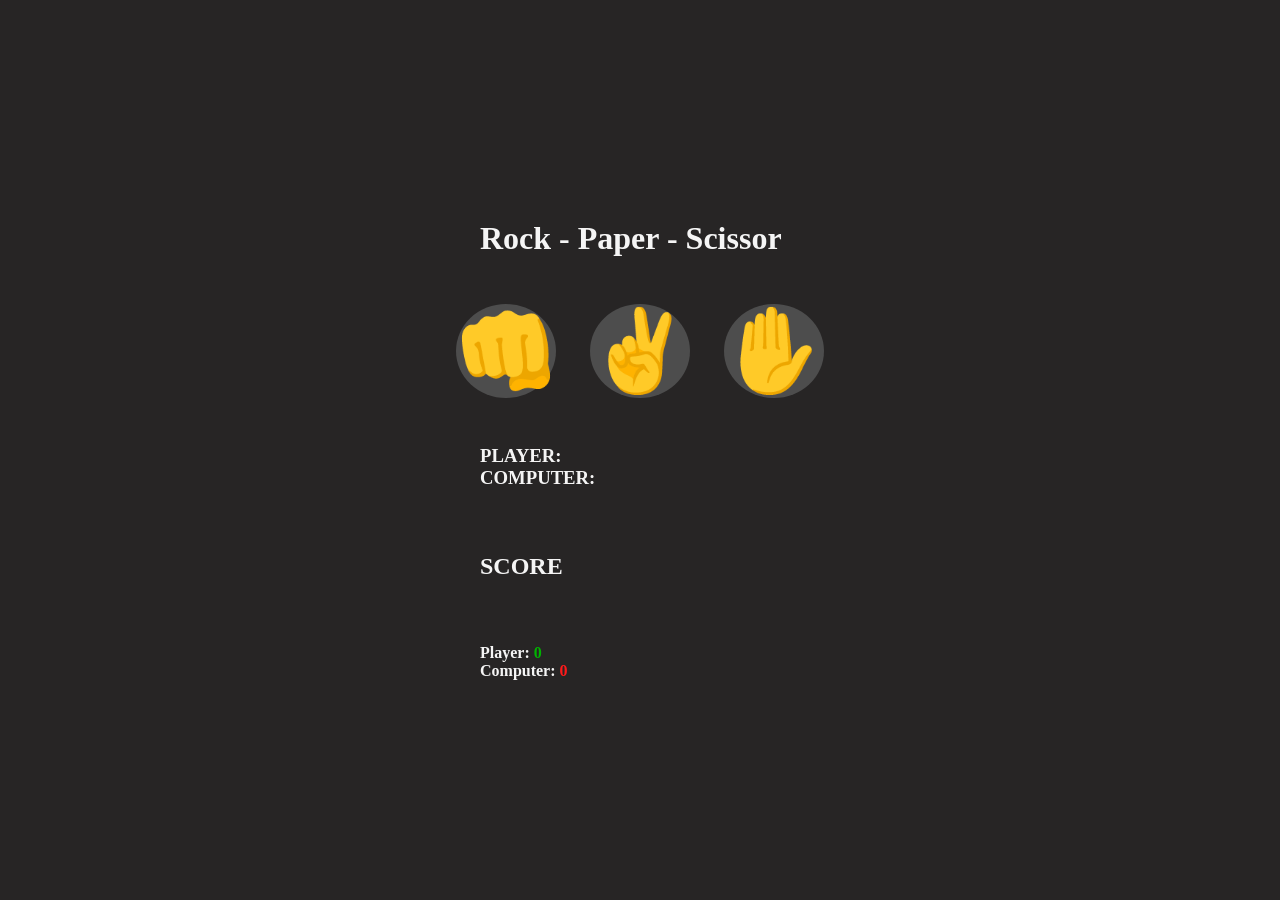
<file: Index.html>
<!DOCTYPE html>
<html lang="en">
  <head>
    <meta charset="UTF-8" />
    <meta name="viewport" content="width=device-width, initial-scale=1.0" />
    <link rel="stylesheet" href="JacknPoy.css" />
    <title>Document</title>
  </head>
  <body>
    <h1 class="title">Rock - Paper - Scissor</h1>

    <div class="choices">
      <button id="rockDisplay" onclick="playGame('rock')">👊</button>
      <button id="scissorDisplay" onclick="playGame('scissor')">✌️</button>
      <button id="paperDisplay" onclick="playGame('paper')">✋</button>
    </div>

    <div class="players">
      <h3 id="playerDisplay">PLAYER:</h3>
      <h3 id="computerDisplay">COMPUTER:</h3>
    </div>

    <h1 id="resultDisplay"></h1>

    <h2>SCORE</h2>

    <div id="score">
        <h2 style="margin-bottom: 2rem;" id="ahead" ></h2>
      <div>
        <h4>Player: <span id="playerScore">0</span></h4>
        <h4>Computer: <span id="computerScore">0</span></h4>
      </div>
    </div>

    <script src="JacknPoy.js"></script>
  </body>
</html>
</file>
<file: JacknPoy.css>
*{
    margin: 0;
    padding: 0;
    font-family: Georgia, 'Times New Roman', Times, serif;
    box-sizing: border-box;
    color: whitesmoke;
    min-width: 25%;
}

body{
    background-color: hsl(1, 3%, 15%);
    display: flex;
    height: 100vh;
    gap: 2rem;
    align-items: center;
    justify-content: center;
    flex-direction: column;
}

button{
    font-size: 5rem;
    background-color: hsl(0, 0%, 30%);
    border-radius: 50%;
    border: none;
    margin: 15px;
}

#resultDisplay{
    font-size: 5rem;
}

button:hover{
    background-color: hsl(0, 0%, 20%);
    
}

#score{
    display: flex;
    flex-direction: column;
    justify-content: center;
}

.greentext, #playerScore{
    color: hsl(120, 100%, 35%);
}

.redtext, #computerScore{
    color: hsl(0, 100%, 55%);
}
</file>
